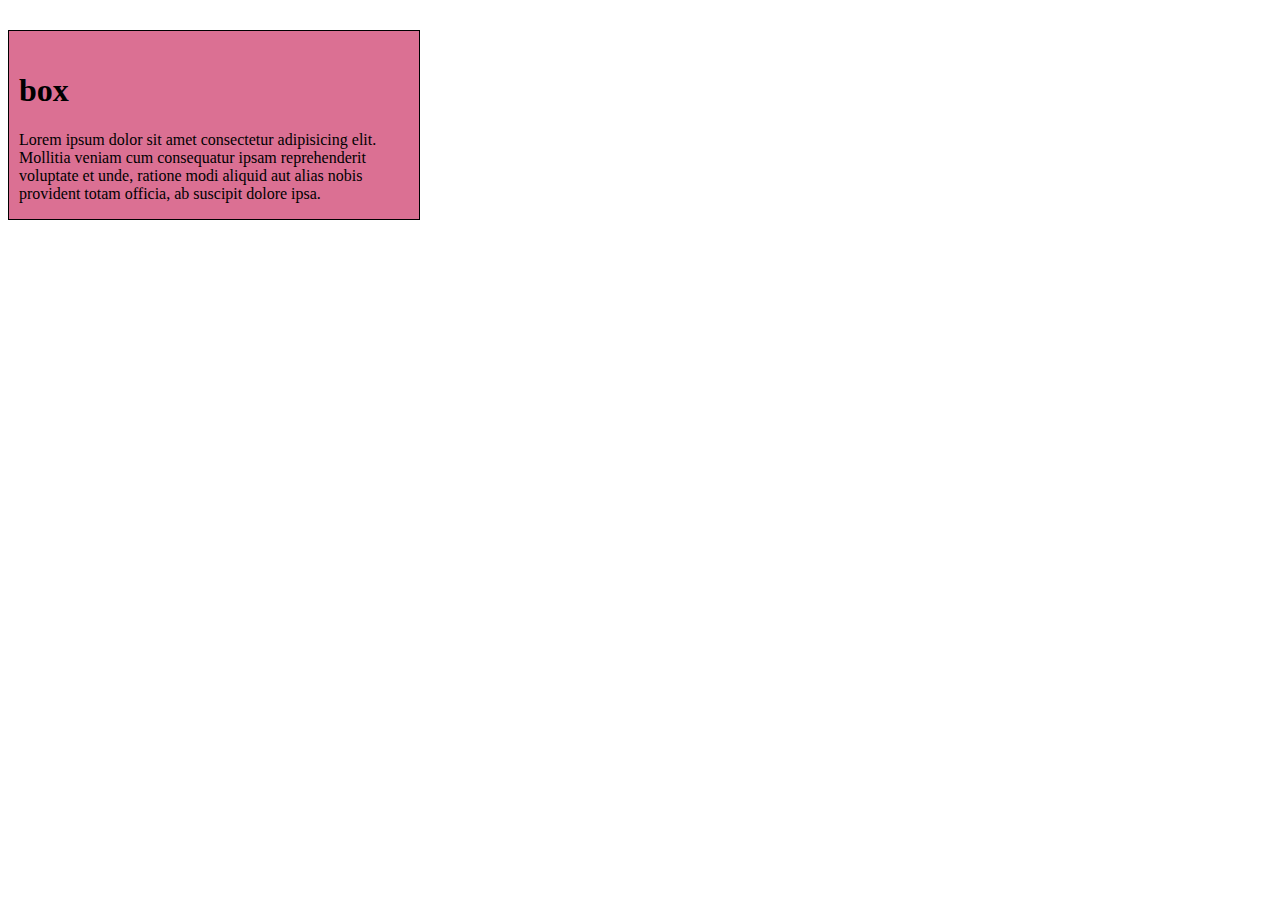
<file: boxmodel.html>
<!DOCTYPE html>
<html lang="en">
<head>
    <meta charset="UTF-8">
    <meta name="viewport" content="width=device-width, initial-scale=1.0">
    <title>Document</title>
    <style>
        .box-1{
            width: 400px;
            background-color: palevioletred;
            border: 1px solid black;
            padding-top: 20px;
            padding-left: 10px;
            margin-top: 30px;
        }
    </style>
</head>
<body>
    <div class="box-1">
        <h1>box</h1>
        <p>Lorem ipsum dolor sit amet consectetur adipisicing elit. Mollitia veniam cum consequatur ipsam reprehenderit voluptate et unde, ratione modi aliquid aut alias nobis provident totam officia, ab suscipit dolore ipsa.</p>
    </div>
</body>
</html>
</file>
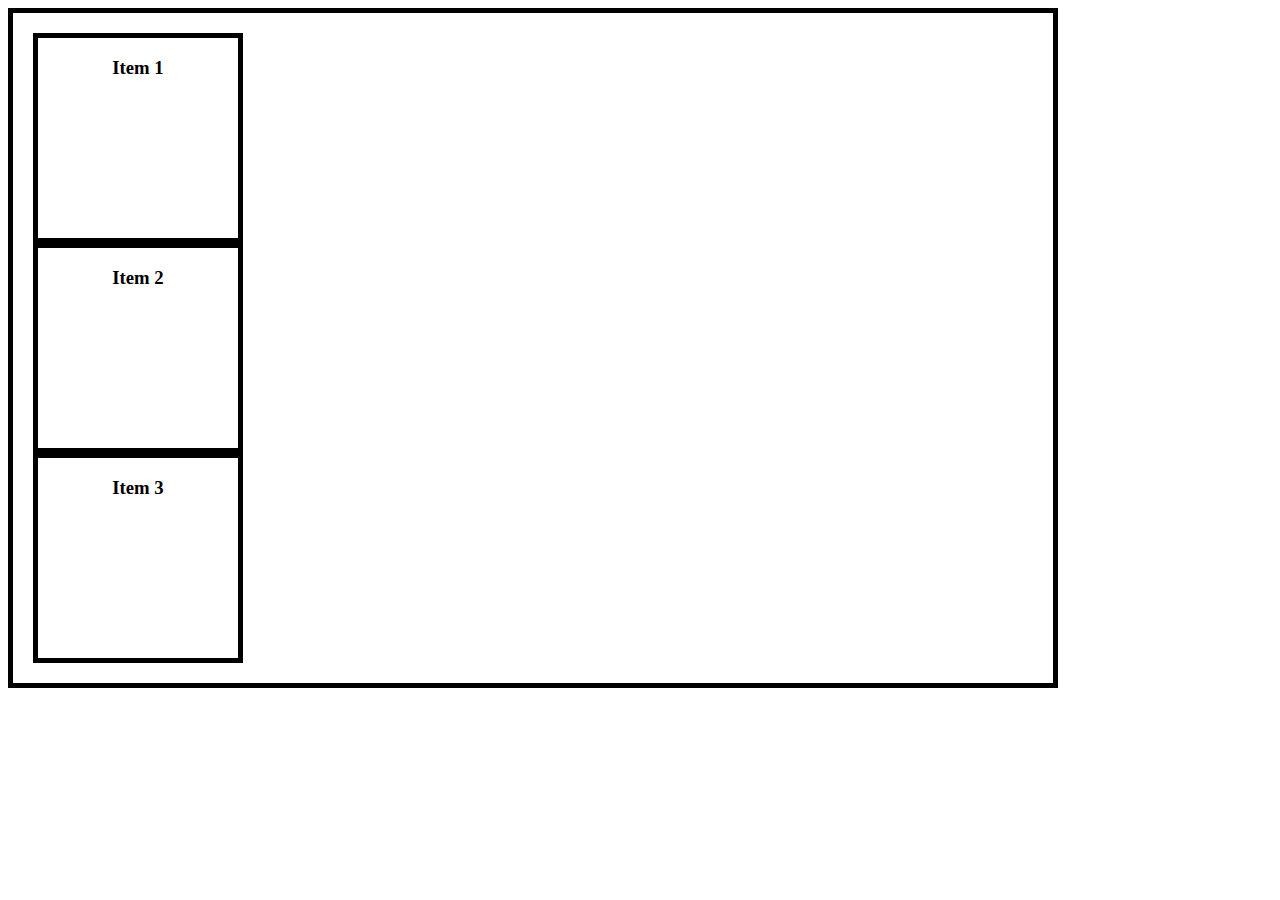
<file: flexbox.html>
<!DOCTYPE html>
<html lang="en">
<head>
    <meta charset="UTF-8">
    <meta name="viewport" content="width=device-width, initial-scale=1.0">
    <title>Document</title>
    <link rel="stylesheet" href="flexbox.css">
</head>
<body>
    <main class="flex-container">
        <section class="flex-items"><h3>Item 1</h3></section>
        <section class="flex-items"><h3>Item 2</h3></section>
        <section class="flex-items"><h3>Item 3</h3></section>
    </main>
</body>
</html>
</file>
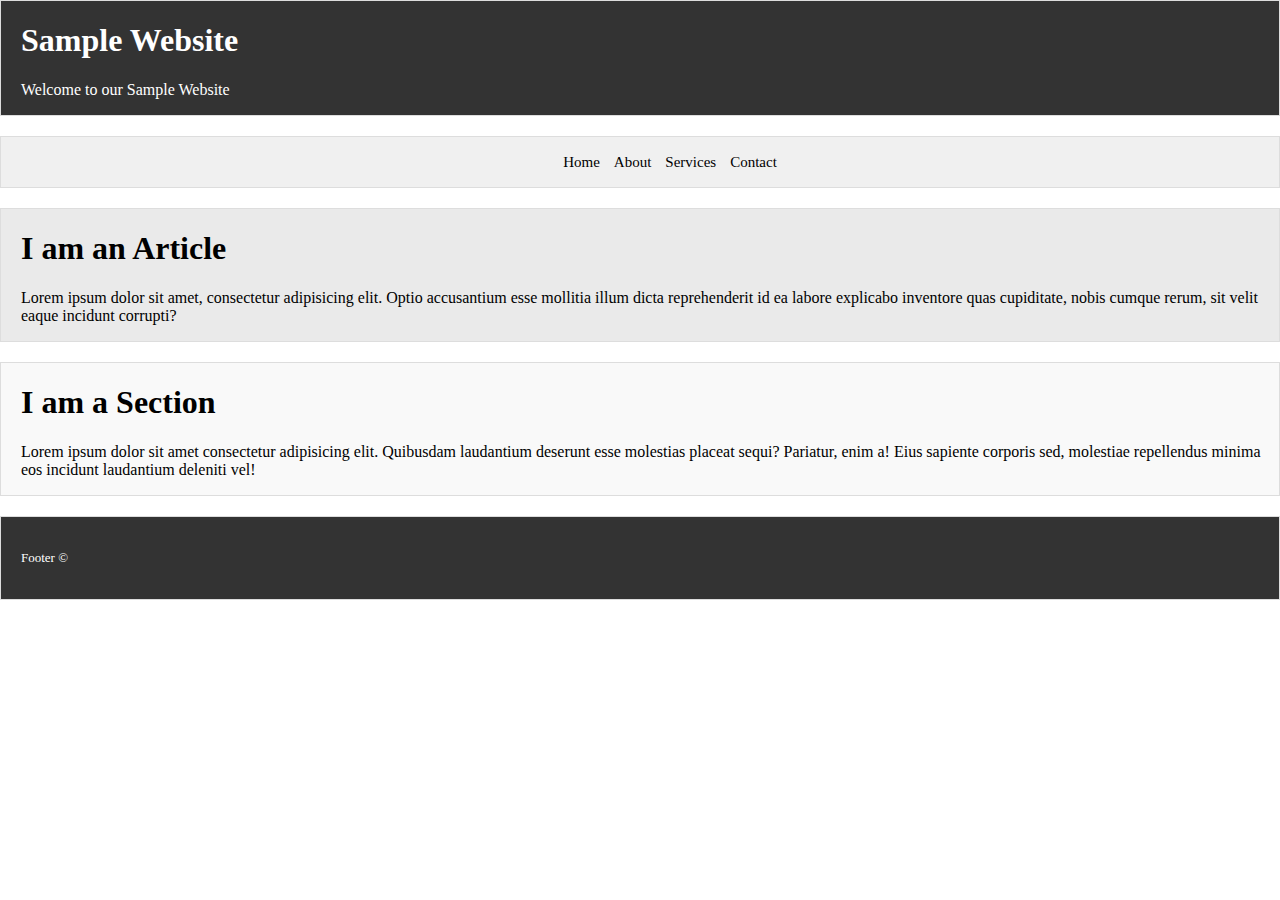
<file: semantics.html>
<!DOCTYPE html>
<html lang="en">
<head>
    <meta charset="UTF-8">
    <meta name="viewport" content="width=device-width, initial-scale=1.0">
    <title>Document</title>
    <link rel="stylesheet" href="style1.css">
</head>
<body>
    <header>
        <h1>Sample Website</h1>
        <p>Welcome to our Sample Website</p>
    </header>

    <nav>
      
        <ul>
            <li><a href="#">Home</a></li>
            <li><a href="#">About</a></li>
            <li><a href="#">Services</a></li>
            <li><a href="#">Contact</a></li>
        </ul>
    </nav>

    <main>
        <article>
            <h1>I am an Article</h1>
            <p>Lorem ipsum dolor sit amet, consectetur adipisicing elit. Optio accusantium esse mollitia illum dicta reprehenderit id ea labore explicabo inventore quas cupiditate, nobis cumque rerum, sit velit eaque incidunt corrupti?</p>
        </article>

        <section>
            <h1>I am a Section</h1>
            <p>Lorem ipsum dolor sit amet consectetur adipisicing elit. Quibusdam laudantium deserunt esse molestias placeat sequi? Pariatur, enim a! Eius sapiente corporis sed, molestiae repellendus minima eos incidunt laudantium deleniti vel!</p>
        </section>
    </main>

    <footer>
        <p>Footer &copy;</p>
    </footer>
</body>
</html>
</file>
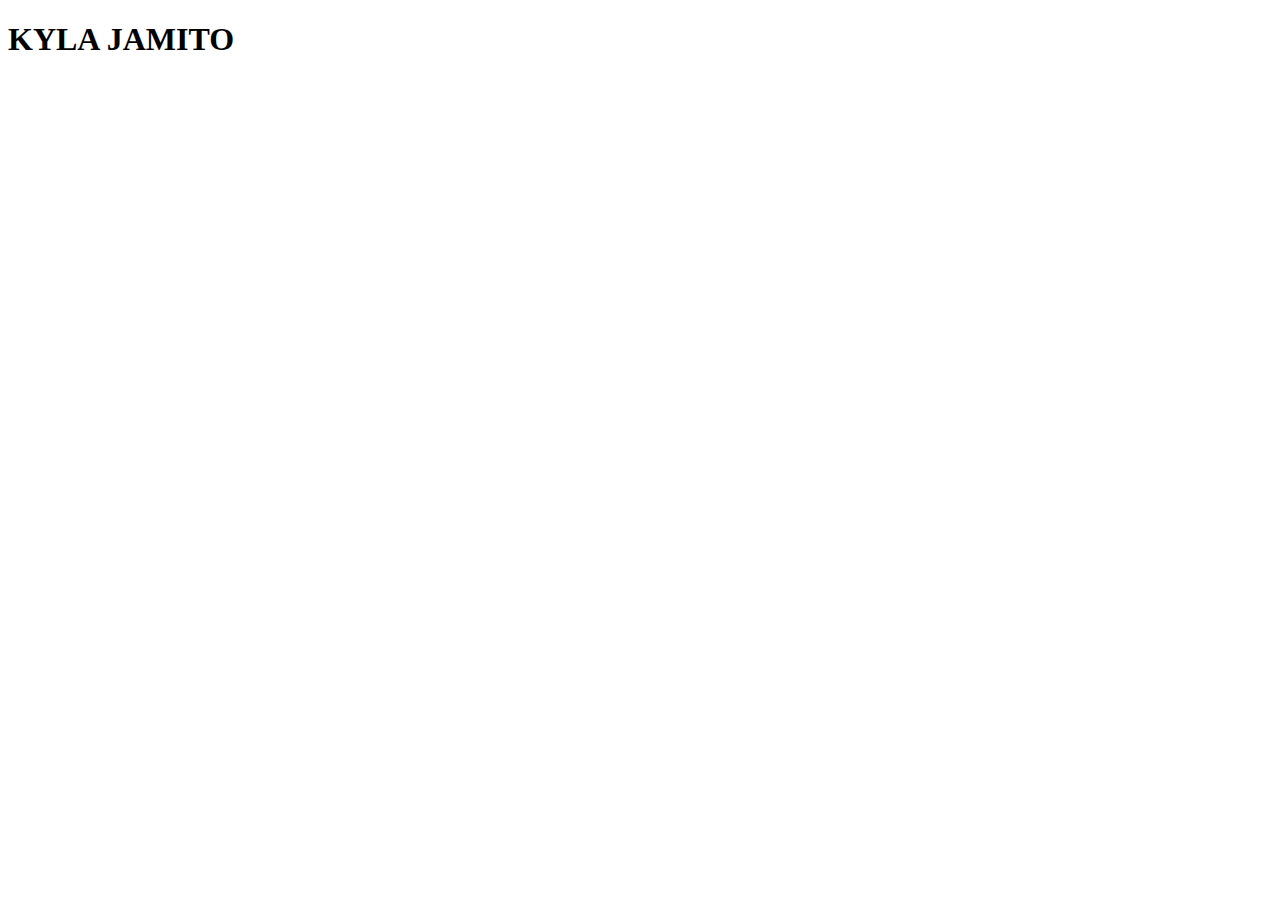
<file: welcome.html>
<!DOCTYPE html>
<html lang="en">
<head>
    <meta charset="UTF-8">
    <meta name="viewport" content="width=device-width, initial-scale=1.0">
    <title>Document</title>
</head>
<body>
    <h1>KYLA JAMITO</h1>
</body>
</html>
</file>
<file: flexbox.css>
main.flex-container{
    width: 1000px;
    height: auto;
    border: 5px solid black;
    padding: 20px;
}

section.flex-items{
    width: 200px;
    height: 200px;
    border: 5px solid black;
}

h3{
    text-align: center;
}
</file>
<file: style1.css>
body{
    margin: 0px;
    padding: 0px;
}

header{
    color: white;
    border: 1px solid #ddd;
    background-color: #333;
    padding-left: 20px;
}

nav{
    color: black;
    border: 1px solid #ddd;
    background-color: #f0f0f0;
    margin-top: 20px;
    padding-left: 20px;
}

nav ul li a {
    font-size: 15px;
    text-decoration: none;
    padding: 0px;
    color: black;
    padding: 5px;
}

nav ul li{
    display: inline;
}

nav ul{
    text-align: center;
}

article{
    color: black;
    border: 1px solid #ddd;
    background-color: #eaeaea;
    margin-top: 20px;
    padding-left: 20px;
}

section{
    color: black;
    border: 1px solid #ddd;
    background-color: #f9f9f9;
    margin-top: 20px;
    padding-left: 20px;
}

footer{
    color: white;
    font-size: small;
    border: 1px solid #ddd;
    background-color: #333;
    margin-top: 20px;
    padding: 20px;
}
</file>
